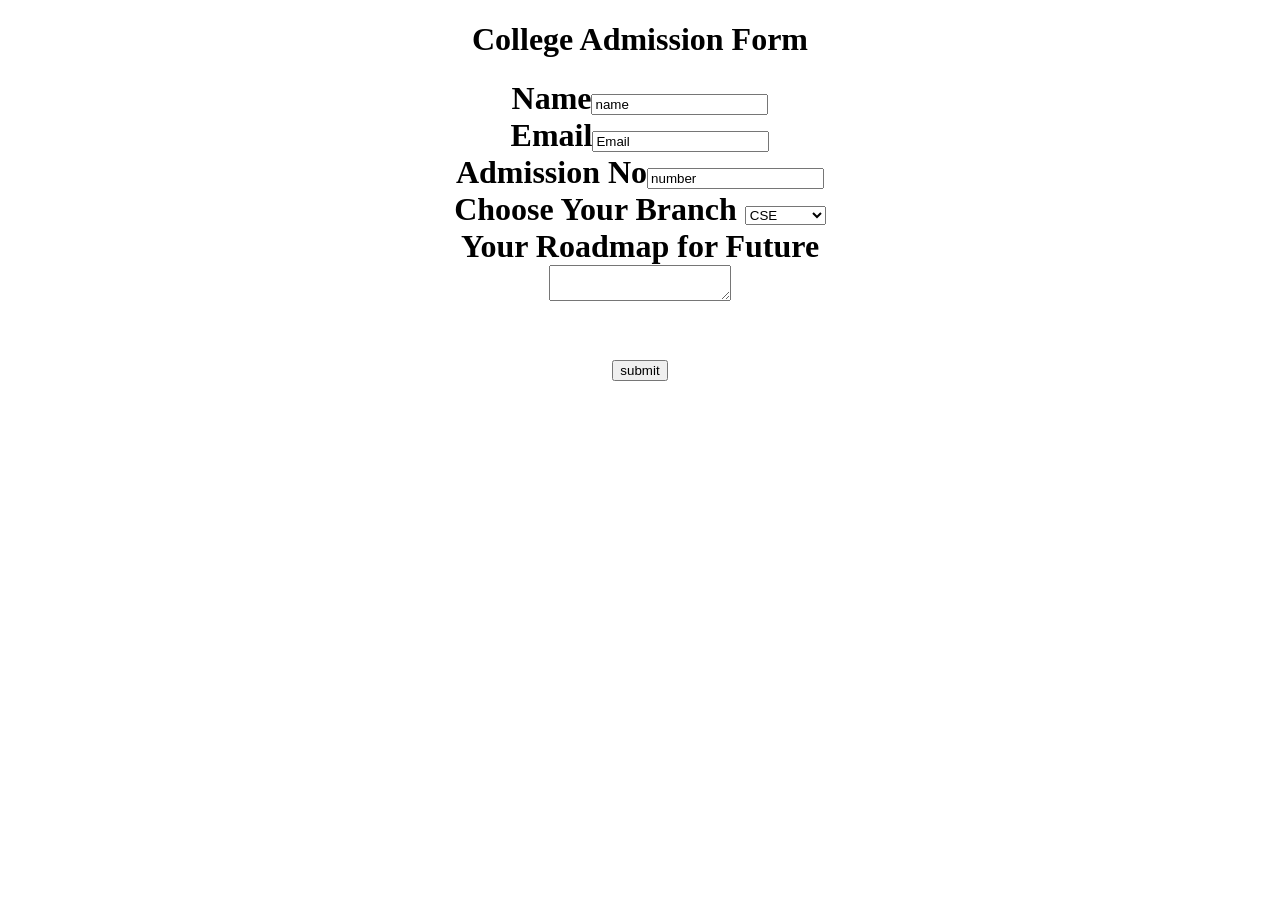
<file: practical1.html>
<!DOCTYPE html>
<html>
<head>
<meta charset="UTF"8></meta>
<title>College Admission Form</title>
</head>
<body>
<center>
<h1>College Admission Form<h1>
<form>
<label for="name">Name<input type="text" id="intro" value="name"></label>
<br>
<label for="email">Email<input type="text" id="intro" value="Email"></label>
<br>
<label for="admission no">Admission No<input type="text" id="intro" value="number"></label>
<br>
<label for="branch">Choose Your Branch</label>
<select id="Branch">
<option id="branch">CSE</option>
<option id="DS">CSEDS</option>
<option id="AIML">CSEAIML</option>
</select>
<br>
<label for="Roadmap">Your Roadmap for Future</label>
<br>
<textarea id="Roadmap" value="Future" row=30 col=30></textarea>
<br>
<br>
<input type="button" value="submit" id="submit"></input>
</form>
</center>
</body>
</html>
</file>
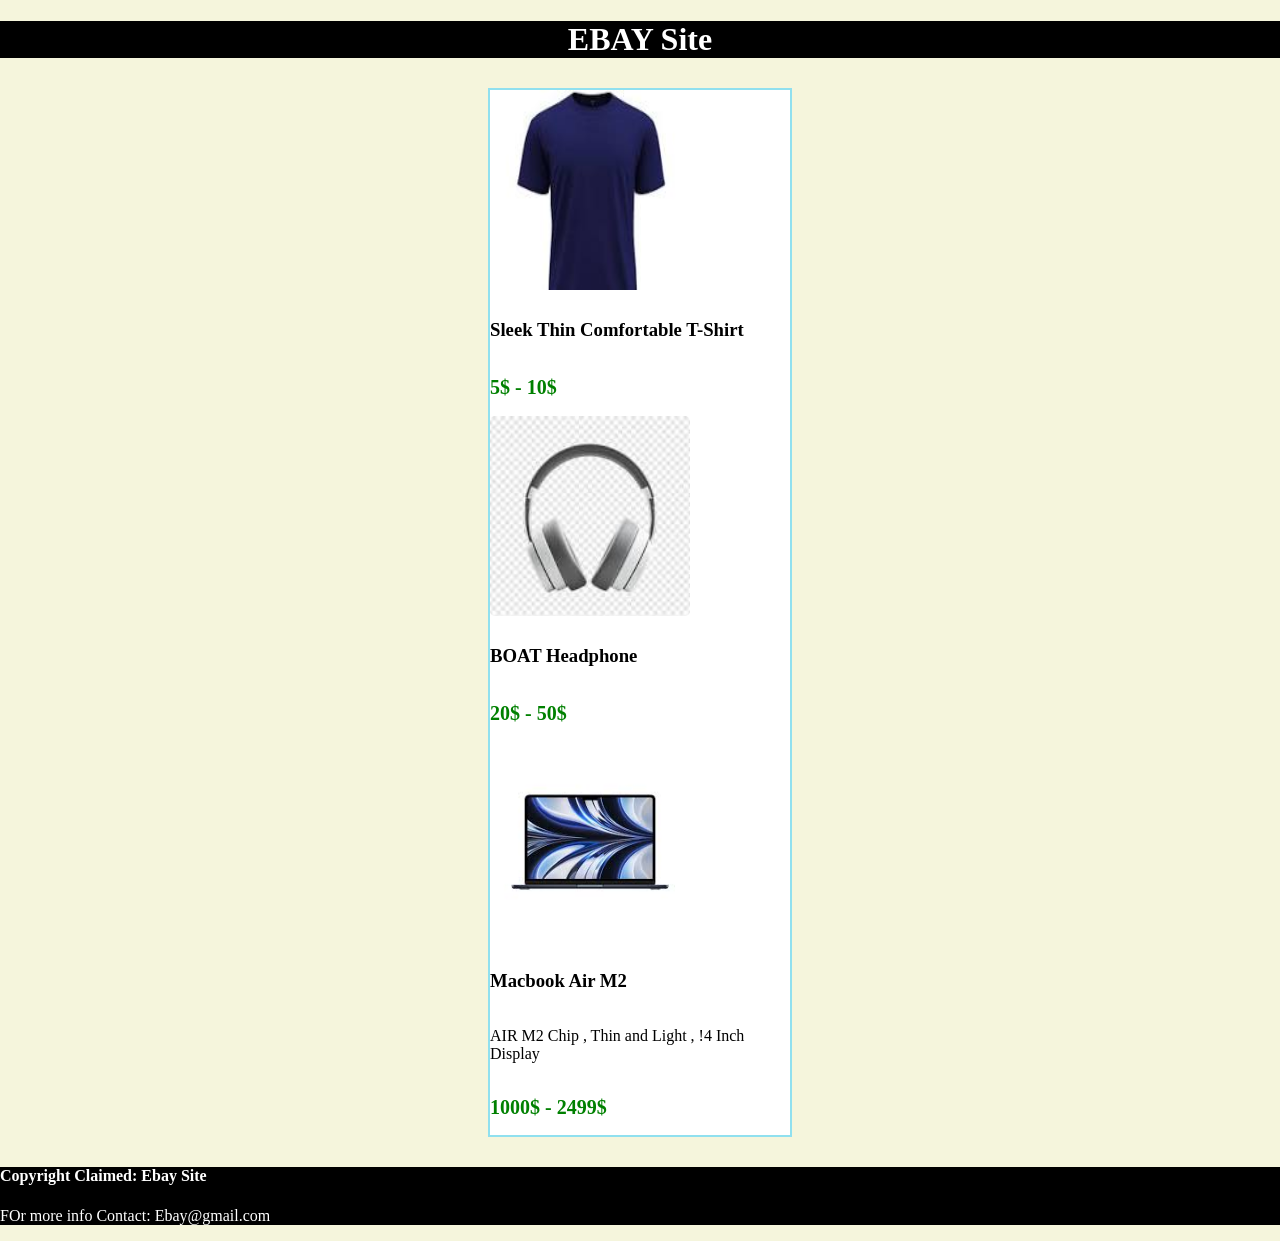
<file: st2practical.html>
<!DOCTYPE html>
<html lang="en">
<head>
    <meta charset="UTF-8">
    <meta name="viewport" content="width=device-width, initial-scale=1.0">
    <title>Responsive Webpage</title>
</head>
<body>
    <style>
        body{
            background-color: beige ; 
            color: black;
            margin : auto;
        }
        .product{
            display: grid ; 
            width: 300px;
            margin: 30px auto;
            padding : auto;
            background-color: white;
            border: 2px solid #90e0ef;
        }
        img{
            width: 200px;
            height: 200px;
            margin-bottom: 10px;
            border-radius: 5px;
        }
        h2{
            color: green;
            font-size: 20px;
        }
        .footer{
            align-items: center;
            color:white;
            background-color: black;
        }
        h1{
            color: white;
            background-color: black;
            font-weight: bold;

        }
    </style>
    <center>
        <h1>EBAY Site</h1>
    </center>
    <div class="product">
        <img alt="product-image" src="[data-uri]">
        <h3 class="product-1">Sleek Thin Comfortable T-Shirt</h3>
        <h2>5$ - 10$</h2>
        <img alt="headphone" src="[data-uri]">   
        <h3 class="product-image2">BOAT Headphone</h3>
        <h2>20$ - 50$</h2>
        <img src="[data-uri]">
        <h3 class="Laptop">Macbook Air M2</h3> 
        <p>AIR M2 Chip , Thin and Light , !4 Inch Display</p>
        <h2>1000$ - 2499$</h2>
    </div>
    <div class="footer">
        <h4>Copyright Claimed: Ebay Site</h4>
        <p>FOr more info Contact: Ebay@gmail.com</p>
    </div>
    
</body>
</html>
</file>
